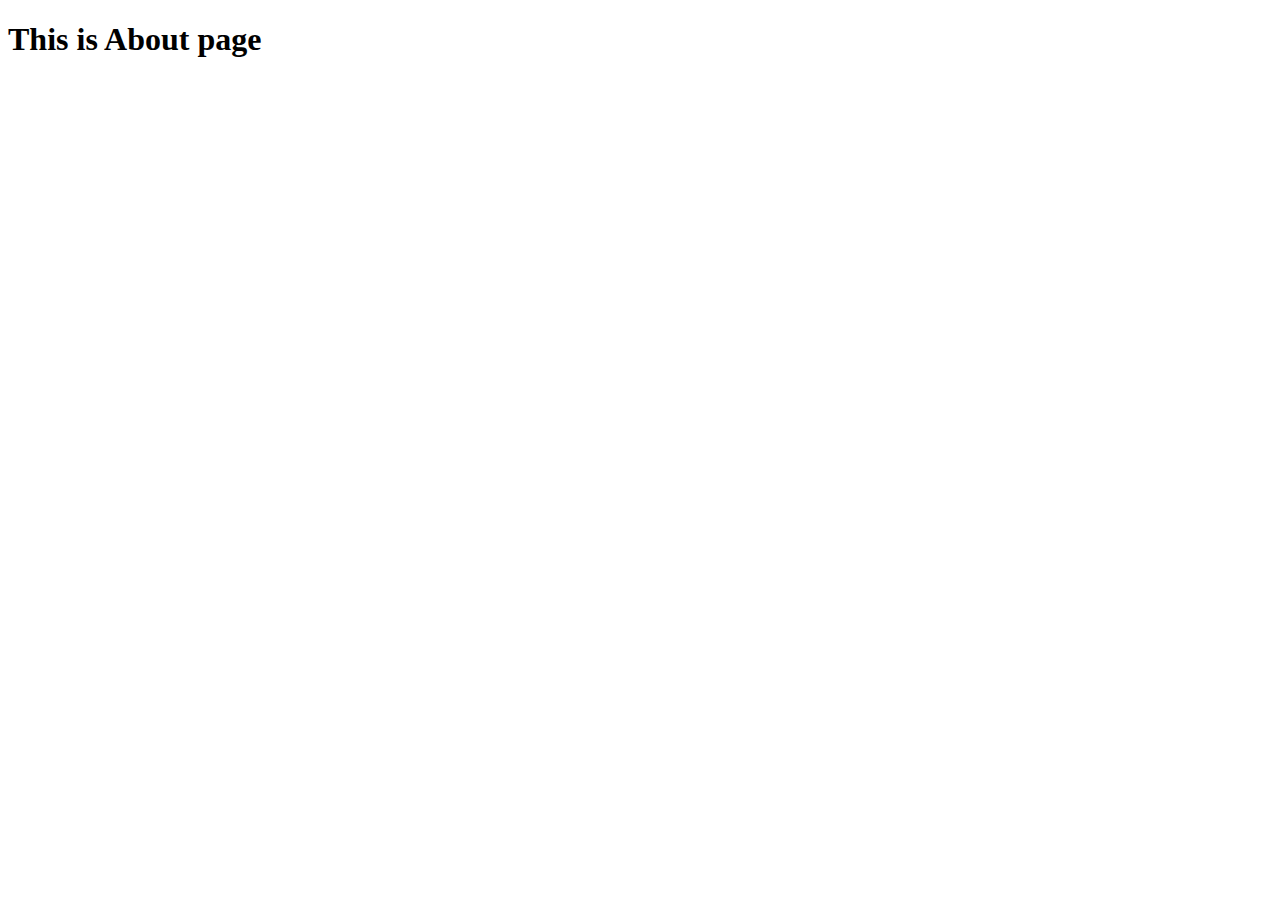
<file: about.html>
<!DOCTYPE html>
<html lang="en">
<head>
    <meta charset="UTF-8">
    <meta name="viewport" content="width=device-width, initial-scale=1.0">
    <title>Document</title>
</head>
<body>
    <h1>This is About page</h1>
</body>
</html>
</file>
